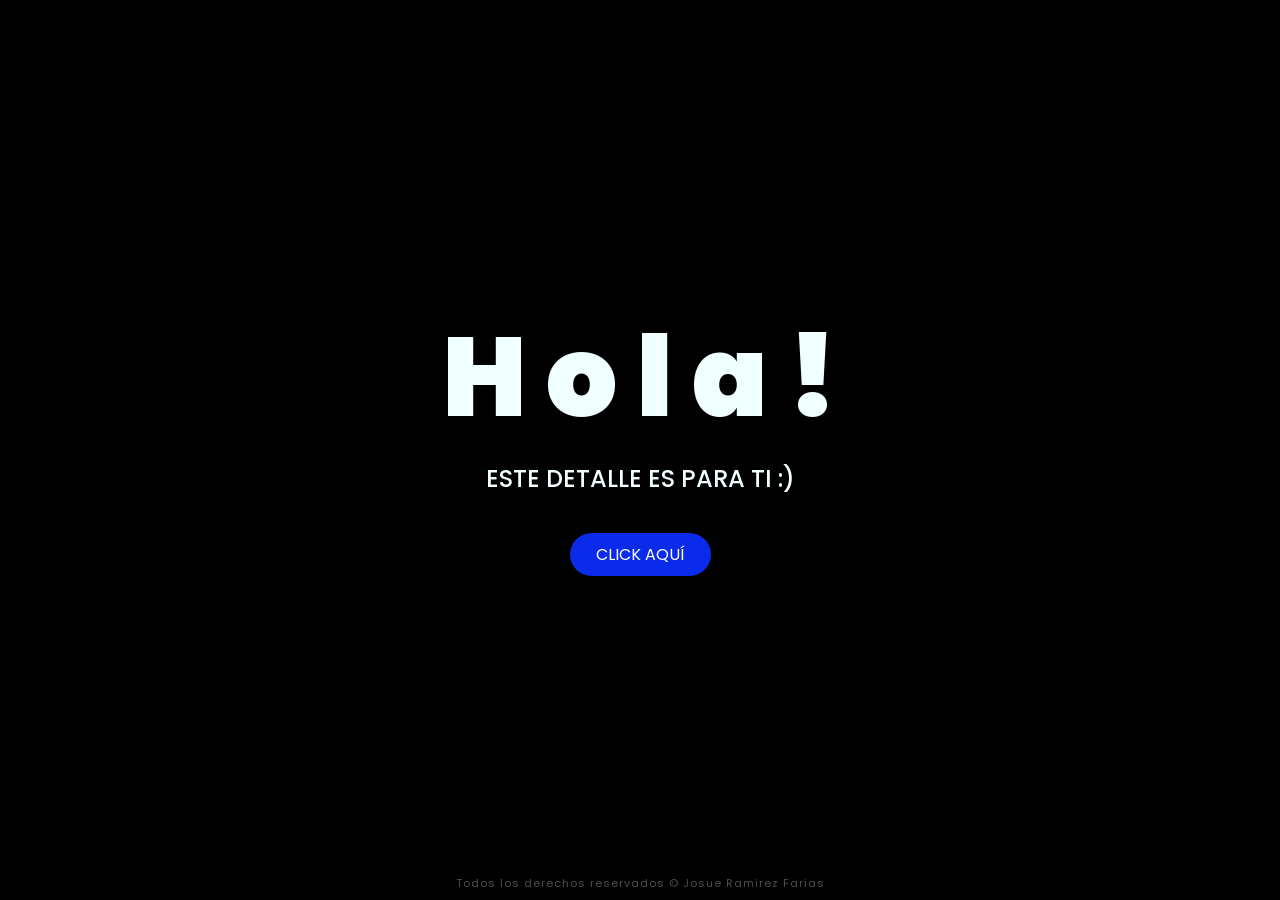
<file: index.html>
<!DOCTYPE html>
<html lang="es">

<head>
    <meta charset="UTF-8">
    <meta http-equiv="X-UA-Compatible" content="IE=edge">
    <meta name="viewport" content="width=device-width, initial-scale=1.0">
    <link rel="stylesheet" href="css/style.css">
    <link rel="icon" href="img/flowers.png" type="image/x-icon">
    <title>Flowers</title>
</head>

<body>
    <div class="greetings">
        <span>H</span>
        <span>o</span>
        <span>l</span>
        <span>a</span>
        <span>!</span>
    </div>
    <div class="description">
        <span>ESTE DETALLE ES PARA TI :)</span>
    </div>
    <div class="button">
        <button class="botones">
            <a href="flower.html" style="color: #fff;">CLICK AQUÍ</a>
        </button>
    </div>

    <div class="footer">Todos los derechos reservados &copy; Josue Ramirez Farias</div>

</body>

</html>
</file>
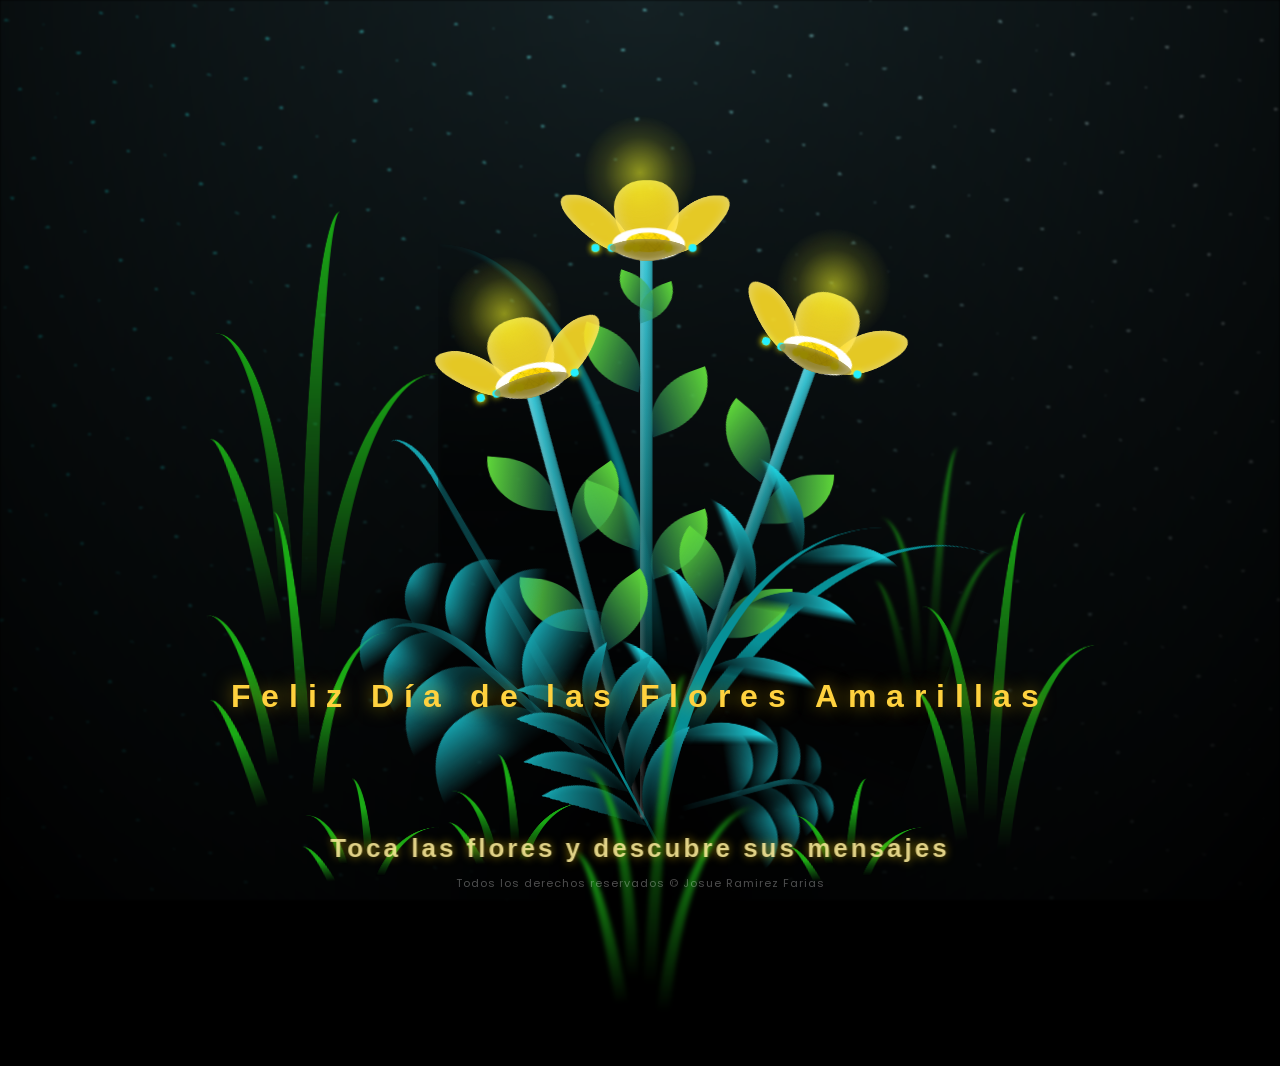
<file: flower.html>
<!DOCTYPE html>
<html lang="es">
  <head>
    <meta charset="UTF-8" />
    <meta http-equiv="X-UA-Compatible" content="IE=edge" />
    <meta name="viewport" content="width=device-width, initial-scale=1.0" />
    <link rel="stylesheet" href="css/main.css" />
    <link rel="icon" href="img/flowers.png" type="image/x-icon" />
    <title>Flower</title>
  </head>
  <body class="container">
    <audio src="sound/ChristianBasso&HaienQiu-Flowers.mp3" id="musica" autoplay preload="auto"></audio>
    <div id="lyrics">
     
    </div>
    <h1 class="titulo">Feliz Día de las Flores Amarillas</h1>
    <div class="pista-clic">Toca las flores y descubre sus mensajes</div>
    <div class="footer">Todos los derechos reservados &copy; Josue Ramirez Farias</div>
  
    <div class="night"></div>
    <canvas id="petalos"></canvas>
    <div class="flowers">
      <div class="flower flower--1">
        <div class="flower__leafs flower__leafs--1">
          <div class="flower__leaf flower__leaf--1"></div>
          <div class="flower__leaf flower__leaf--2"></div>
          <div class="flower__leaf flower__leaf--3"></div>
          <div class="flower__leaf flower__leaf--4"></div>
          <div class="flower__white-circle"></div>

          <div class="flower__light flower__light--1"></div>
          <div class="flower__light flower__light--2"></div>
          <div class="flower__light flower__light--3"></div>
          <div class="flower__light flower__light--4"></div>
          <div class="flower__light flower__light--5"></div>
          <div class="flower__light flower__light--6"></div>
          <div class="flower__light flower__light--7"></div>
          <div class="flower__light flower__light--8"></div>
        </div>
        <div class="flower__line">
          <div class="flower__line__leaf flower__line__leaf--1"></div>
          <div class="flower__line__leaf flower__line__leaf--2"></div>
          <div class="flower__line__leaf flower__line__leaf--3"></div>
          <div class="flower__line__leaf flower__line__leaf--4"></div>
          <div class="flower__line__leaf flower__line__leaf--5"></div>
          <div class="flower__line__leaf flower__line__leaf--6"></div>
        </div>
      </div>

      <div class="flower flower--2">
        <div class="flower__leafs flower__leafs--2">
          <div class="flower__leaf flower__leaf--1"></div>
          <div class="flower__leaf flower__leaf--2"></div>
          <div class="flower__leaf flower__leaf--3"></div>
          <div class="flower__leaf flower__leaf--4"></div>
          <div class="flower__white-circle"></div>

          <div class="flower__light flower__light--1"></div>
          <div class="flower__light flower__light--2"></div>
          <div class="flower__light flower__light--3"></div>
          <div class="flower__light flower__light--4"></div>
          <div class="flower__light flower__light--5"></div>
          <div class="flower__light flower__light--6"></div>
          <div class="flower__light flower__light--7"></div>
          <div class="flower__light flower__light--8"></div>
        </div>
        <div class="flower__line">
          <div class="flower__line__leaf flower__line__leaf--1"></div>
          <div class="flower__line__leaf flower__line__leaf--2"></div>
          <div class="flower__line__leaf flower__line__leaf--3"></div>
          <div class="flower__line__leaf flower__line__leaf--4"></div>
        </div>
      </div>

      <div class="flower flower--3">
        <div class="flower__leafs flower__leafs--3">
          <div class="flower__leaf flower__leaf--1"></div>
          <div class="flower__leaf flower__leaf--2"></div>
          <div class="flower__leaf flower__leaf--3"></div>
          <div class="flower__leaf flower__leaf--4"></div>
          <div class="flower__white-circle"></div>

          <div class="flower__light flower__light--1"></div>
          <div class="flower__light flower__light--2"></div>
          <div class="flower__light flower__light--3"></div>
          <div class="flower__light flower__light--4"></div>
          <div class="flower__light flower__light--5"></div>
          <div class="flower__light flower__light--6"></div>
          <div class="flower__light flower__light--7"></div>
          <div class="flower__light flower__light--8"></div>
        </div>
        <div class="flower__line">
          <div class="flower__line__leaf flower__line__leaf--1"></div>
          <div class="flower__line__leaf flower__line__leaf--2"></div>
          <div class="flower__line__leaf flower__line__leaf--3"></div>
          <div class="flower__line__leaf flower__line__leaf--4"></div>
        </div>
      </div>

      <div class="grow-ans" style="--d: 1.2s">
        <div class="flower__g-long">
          <div class="flower__g-long__top"></div>
          <div class="flower__g-long__bottom"></div>
        </div>
      </div>

      <div class="growing-grass">
        <div class="flower__grass flower__grass--1">
          <div class="flower__grass--top"></div>
          <div class="flower__grass--bottom"></div>
          <div class="flower__grass__leaf flower__grass__leaf--1"></div>
          <div class="flower__grass__leaf flower__grass__leaf--2"></div>
          <div class="flower__grass__leaf flower__grass__leaf--3"></div>
          <div class="flower__grass__leaf flower__grass__leaf--4"></div>
          <div class="flower__grass__leaf flower__grass__leaf--5"></div>
          <div class="flower__grass__leaf flower__grass__leaf--6"></div>
          <div class="flower__grass__leaf flower__grass__leaf--7"></div>
          <div class="flower__grass__leaf flower__grass__leaf--8"></div>
          <div class="flower__grass__overlay"></div>
        </div>
      </div>

      <div class="growing-grass">
        <div class="flower__grass flower__grass--2">
          <div class="flower__grass--top"></div>
          <div class="flower__grass--bottom"></div>
          <div class="flower__grass__leaf flower__grass__leaf--1"></div>
          <div class="flower__grass__leaf flower__grass__leaf--2"></div>
          <div class="flower__grass__leaf flower__grass__leaf--3"></div>
          <div class="flower__grass__leaf flower__grass__leaf--4"></div>
          <div class="flower__grass__leaf flower__grass__leaf--5"></div>
          <div class="flower__grass__leaf flower__grass__leaf--6"></div>
          <div class="flower__grass__leaf flower__grass__leaf--7"></div>
          <div class="flower__grass__leaf flower__grass__leaf--8"></div>
          <div class="flower__grass__overlay"></div>
        </div>
      </div>

      <div class="grow-ans" style="--d: 2.4s">
        <div class="flower__g-right flower__g-right--1">
          <div class="leaf"></div>
        </div>
      </div>

      <div class="grow-ans" style="--d: 2.8s">
        <div class="flower__g-right flower__g-right--2">
          <div class="leaf"></div>
        </div>
      </div>

      <div class="grow-ans" style="--d: 2.8s">
        <div class="flower__g-front">
          <div
            class="flower__g-front__leaf-wrapper flower__g-front__leaf-wrapper--1"
          >
            <div class="flower__g-front__leaf"></div>
          </div>
          <div
            class="flower__g-front__leaf-wrapper flower__g-front__leaf-wrapper--2"
          >
            <div class="flower__g-front__leaf"></div>
          </div>
          <div
            class="flower__g-front__leaf-wrapper flower__g-front__leaf-wrapper--3"
          >
            <div class="flower__g-front__leaf"></div>
          </div>
          <div
            class="flower__g-front__leaf-wrapper flower__g-front__leaf-wrapper--4"
          >
            <div class="flower__g-front__leaf"></div>
          </div>
          <div
            class="flower__g-front__leaf-wrapper flower__g-front__leaf-wrapper--5"
          >
            <div class="flower__g-front__leaf"></div>
          </div>
          <div
            class="flower__g-front__leaf-wrapper flower__g-front__leaf-wrapper--6"
          >
            <div class="flower__g-front__leaf"></div>
          </div>
          <div
            class="flower__g-front__leaf-wrapper flower__g-front__leaf-wrapper--7"
          >
            <div class="flower__g-front__leaf"></div>
          </div>
          <div
            class="flower__g-front__leaf-wrapper flower__g-front__leaf-wrapper--8"
          >
            <div class="flower__g-front__leaf"></div>
          </div>
          <div class="flower__g-front__line"></div>
        </div>
      </div>

      <div class="grow-ans" style="--d: 3.2s">
        <div class="flower__g-fr">
          <div class="leaf"></div>
          <div class="flower__g-fr__leaf flower__g-fr__leaf--1"></div>
          <div class="flower__g-fr__leaf flower__g-fr__leaf--2"></div>
          <div class="flower__g-fr__leaf flower__g-fr__leaf--3"></div>
          <div class="flower__g-fr__leaf flower__g-fr__leaf--4"></div>
          <div class="flower__g-fr__leaf flower__g-fr__leaf--5"></div>
          <div class="flower__g-fr__leaf flower__g-fr__leaf--6"></div>
          <div class="flower__g-fr__leaf flower__g-fr__leaf--7"></div>
          <div class="flower__g-fr__leaf flower__g-fr__leaf--8"></div>
        </div>
      </div>

      <div class="long-g long-g--0">
        <div class="grow-ans" style="--d: 3s">
          <div class="leaf leaf--0"></div>
        </div>
        <div class="grow-ans" style="--d: 2.2s">
          <div class="leaf leaf--1"></div>
        </div>
        <div class="grow-ans" style="--d: 3.4s">
          <div class="leaf leaf--2"></div>
        </div>
        <div class="grow-ans" style="--d: 3.6s">
          <div class="leaf leaf--3"></div>
        </div>
      </div>

      <div class="long-g long-g--1">
        <div class="grow-ans" style="--d: 3.6s">
          <div class="leaf leaf--0"></div>
        </div>
        <div class="grow-ans" style="--d: 3.8s">
          <div class="leaf leaf--1"></div>
        </div>
        <div class="grow-ans" style="--d: 4s">
          <div class="leaf leaf--2"></div>
        </div>
        <div class="grow-ans" style="--d: 4.2s">
          <div class="leaf leaf--3"></div>
        </div>
      </div>

      <div class="long-g long-g--2">
        <div class="grow-ans" style="--d: 4s">
          <div class="leaf leaf--0"></div>
        </div>
        <div class="grow-ans" style="--d: 4.2s">
          <div class="leaf leaf--1"></div>
        </div>
        <div class="grow-ans" style="--d: 4.4s">
          <div class="leaf leaf--2"></div>
        </div>
        <div class="grow-ans" style="--d: 4.6s">
          <div class="leaf leaf--3"></div>
        </div>
      </div>

      <div class="long-g long-g--3">
        <div class="grow-ans" style="--d: 4s">
          <div class="leaf leaf--0"></div>
        </div>
        <div class="grow-ans" style="--d: 4.2s">
          <div class="leaf leaf--1"></div>
        </div>
        <div class="grow-ans" style="--d: 3s">
          <div class="leaf leaf--2"></div>
        </div>
        <div class="grow-ans" style="--d: 3.6s">
          <div class="leaf leaf--3"></div>
        </div>
      </div>

      <div class="long-g long-g--4">
        <div class="grow-ans" style="--d: 4s">
          <div class="leaf leaf--0"></div>
        </div>
        <div class="grow-ans" style="--d: 4.2s">
          <div class="leaf leaf--1"></div>
        </div>
        <div class="grow-ans" style="--d: 3s">
          <div class="leaf leaf--2"></div>
        </div>
        <div class="grow-ans" style="--d: 3.6s">
          <div class="leaf leaf--3"></div>
        </div>
      </div>

      <div class="long-g long-g--5">
        <div class="grow-ans" style="--d: 4s">
          <div class="leaf leaf--0"></div>
        </div>
        <div class="grow-ans" style="--d: 4.2s">
          <div class="leaf leaf--1"></div>
        </div>
        <div class="grow-ans" style="--d: 3s">
          <div class="leaf leaf--2"></div>
        </div>
        <div class="grow-ans" style="--d: 3.6s">
          <div class="leaf leaf--3"></div>
        </div>
      </div>

      <div class="long-g long-g--6">
        <div class="grow-ans" style="--d: 4.2s">
          <div class="leaf leaf--0"></div>
        </div>
        <div class="grow-ans" style="--d: 4.4s">
          <div class="leaf leaf--1"></div>
        </div>
        <div class="grow-ans" style="--d: 4.6s">
          <div class="leaf leaf--2"></div>
        </div>
        <div class="grow-ans" style="--d: 4.8s">
          <div class="leaf leaf--3"></div>
        </div>
      </div>

      <div class="long-g long-g--7">
        <div class="grow-ans" style="--d: 3s">
          <div class="leaf leaf--0"></div>
        </div>
        <div class="grow-ans" style="--d: 3.2s">
          <div class="leaf leaf--1"></div>
        </div>
        <div class="grow-ans" style="--d: 3.5s">
          <div class="leaf leaf--2"></div>
        </div>
        <div class="grow-ans" style="--d: 3.6s">
          <div class="leaf leaf--3"></div>
        </div>
      </div>
    </div>
    <script src="anim.js"></script>
    <script src="petalos.js"></script>
    <script src="main.js"></script>
  </body>
</html>
</file>
<file: css/style.css>
@import url('https://fonts.googleapis.com/css2?family=Poppins:ital,wght@0,500;1,900&display=swap');
* {
    font-family: 'Poppins', cursive;
    box-sizing: border-box;
    margin: 0;
    padding: 0;
}
html, body {
    width: 100%;
    height: 100%;
}
body {
    color: azure;
    min-height: 100dvh;
    min-height: 100vh;
    display: flex;
    flex-direction: column;
    align-items: center;
    justify-content: center;
    background-color: black;
    padding: 20px;
    text-align: center;
    overflow: hidden;
}

.botones {
    padding: 9px;
    border-radius: 80px;
    background-color: transparent;
    border: none;
}

.botones a {
    background-color: #0a2be9;
    padding: 9px 26px;
    border-radius: 80px;
    display: inline-block;
}

.botones a:hover,
.botones a:focus {
    background-color: rgb(50, 194, 194);
}

.greetings {
    font-size: clamp(3rem, 14vw, 7rem);
    font-weight: 900;
    line-height: 1.1;
}
.greetings > span {
    animation: glow 2.5s ease-in-out infinite;
}
@keyframes glow {
    0%, 100% {
        color: #fff;
        text-shadow: 0 0 12px #39c6d6, 0 0 50px #39c6d6, 0 0 100px #39c6d6;
    }
    10%, 90% {
        color: #111;
        text-shadow: none;
    }
}
.greetings > span:nth-child(2) { animation-delay: 0.2s; }
.greetings > span:nth-child(3) { animation-delay: 0.4s; }
.greetings > span:nth-child(4) { animation-delay: 0.6s; }
.greetings > span:nth-child(5) { animation-delay: 0.8s; }
.greetings > span:nth-child(6) { animation-delay: 1s; }

.description {
    font-size: clamp(1rem, 4.5vw, 1.5rem);
    font-weight: 500;
    line-height: 1.6;
    max-width: min(90%, 560px);
    margin: 22px 0 26px;
    overflow-wrap: break-word;
}

.button a {
    text-decoration: none;
    font-size: clamp(0.95rem, 4vw, 1rem);
    color: #111;
}

.footer {
    position: fixed;
    bottom: 0;
    left: 0;
    right: 0;
    text-align: center;
    font-size: 11px;
    letter-spacing: 1px;
    color: rgba(255, 255, 255, 0.3);
    padding: 6px 10px 8px;
    pointer-events: none;
}

@media screen and (max-width: 574px) {
    .greetings {
        display: block;
        font-weight: 800;
        text-align: center;
        line-height: 1.08;
    }
    .description {
        font-size: clamp(0.95rem, 5vw, 1.1rem);
    }
    .button a {
        padding: 10px 24px;
    }
}
</file>
<file: css/main.css>
@import url('https://fonts.googleapis.com/css2?family=Poppins:ital,wght@0,500;1,900&display=swap');
*,
*::after,
*::before {
  padding: 0;
  margin: 0;
  box-sizing: border-box;
}

:root {
  --dark-color: #000;
}

body {
  display: flex;
  align-items: flex-end;
  justify-content: center;
  min-height: 100vh;
  background-color: var(--dark-color);
  overflow: hidden;
  perspective: 1000px;
}

#lyrics {
  font-size: 28px;
  font-family: "Franklin Gothic Medium", "Arial Narrow", Arial, sans-serif;
  color: white;
  position: absolute;
  margin-bottom: 20%;
  z-index: 1;
  font-weight: bold;
  letter-spacing: 4px;
}
@media only screen and (max-width: 600px) {
  /* Estilos específicos para dispositivos con un ancho máximo de 600px */
  #lyrics {
      font-size: 14px; /* Reduce el tamaño del texto para dispositivos más pequeños */
      margin-bottom: 530px;
      letter-spacing: 3px;
  }

  .titulo {
      font-size: 1.15rem;
      letter-spacing: 2px;
      margin-bottom: 30vh;
      line-height: 1.5;
      white-space: normal;
  }

}
.titulo {
  margin-bottom: 180px;
  font-family: "Arial Narrow", Arial, sans-serif;
  color: #ffd23f;
  position: absolute;
  font-weight: bold;
  letter-spacing: 10px;
  opacity: 0;
  text-align: center;
  z-index: 200;
  text-shadow: 0 0 18px rgba(255, 215, 0, 0.5);
}
.titulo .palabra {
  display: inline-block;
  white-space: nowrap;
  vertical-align: baseline;
}
.titulo .letra {
  display: inline-block;
  opacity: 0;
  animation: letra-in 0.7s ease both;
  animation-delay: var(--d, 0s);
  will-change: transform, opacity;
}
@keyframes letra-in {
  0% {
    opacity: 0;
    transform: translateY(18px) scale(0.3);
  }
  60% {
    opacity: 1;
    transform: translateY(-4px) scale(1.08);
  }
  100% {
    opacity: 1;
    transform: translateY(0) scale(1);
  }
}
@keyframes fadeIn {
  from {
    opacity: 0;
  }
  to {
    opacity: 1;
  }
}

.night {
  z-index: -1;
  position: absolute;
  left: 50%;
  top: 0;
  transform: translateX(-50%);
  width: 100%;
  height: 100%;
  filter: blur(0.1vmin);
  background-image: radial-gradient(
      ellipse at top,
      transparent 0%,
      var(--dark-color)
    ),
    radial-gradient(
      ellipse at bottom,
      var(--dark-color),
      rgba(145, 233, 255, 0.2)
    ),
    repeating-linear-gradient(
      220deg,
      rgb(0, 0, 0) 0px,
      rgb(0, 0, 0) 19px,
      transparent 19px,
      transparent 22px
    ),
    repeating-linear-gradient(
      189deg,
      rgb(0, 0, 0) 0px,
      rgb(0, 0, 0) 19px,
      transparent 19px,
      transparent 22px
    ),
    repeating-linear-gradient(
      148deg,
      rgb(0, 0, 0) 0px,
      rgb(0, 0, 0) 19px,
      transparent 19px,
      transparent 22px
    ),
    linear-gradient(90deg, rgb(0, 255, 250), rgb(240, 240, 240));
}

.footer {
  position: fixed;
  bottom: 0;
  left: 0;
  right: 0;
  z-index: 30;
  text-align: center;
  font-family: "Poppins", "Arial Narrow", Arial, sans-serif;
  font-size: 11px;
  letter-spacing: 1px;
  color: rgba(255, 255, 255, 0.3);
  padding: 6px 10px 8px;
  pointer-events: none;
}

#petalos {
  position: fixed;
  inset: 0;
  width: 100%;
  height: 100%;
  z-index: 150;
  pointer-events: none;
}

.flowers {
  position: relative;
  transform: scale(0.9);
  /*margin-bottom: 100px;
  */
}

@media only screen and (max-width: 600px) {
  /* Estilos específicos para dispositivos con un ancho máximo de 600px */
.flowers {
      font-size: 14px;
      margin-bottom: 35%;
      letter-spacing: 3px;
      transform: scale(1.0);
}

}

.flower {
  position: absolute;
  bottom: 10vmin;
  transform-origin: bottom center;
  z-index: 10;
  --fl-speed: 1s;
}
.flower--1 {
  -webkit-animation: moving-flower-1 4s linear infinite;
  animation: moving-flower-1 4s linear infinite;
}
.flower--1 .flower__line {
  height: 70vmin;
  -webkit-animation-delay: 0.3s;
  animation-delay: 0.3s;
}
.flower--1 .flower__line__leaf--1 {
  -webkit-animation: blooming-leaf-right var(--fl-speed) 1.6s backwards;
  animation: blooming-leaf-right var(--fl-speed) 1.6s backwards;
}
.flower--1 .flower__line__leaf--2 {
  -webkit-animation: blooming-leaf-right var(--fl-speed) 1.4s backwards;
  animation: blooming-leaf-right var(--fl-speed) 1.4s backwards;
}
.flower--1 .flower__line__leaf--3 {
  -webkit-animation: blooming-leaf-left var(--fl-speed) 1.2s backwards;
  animation: blooming-leaf-left var(--fl-speed) 1.2s backwards;
}
.flower--1 .flower__line__leaf--4 {
  -webkit-animation: blooming-leaf-left var(--fl-speed) 1s backwards;
  animation: blooming-leaf-left var(--fl-speed) 1s backwards;
}
.flower--1 .flower__line__leaf--5 {
  -webkit-animation: blooming-leaf-right var(--fl-speed) 1.8s backwards;
  animation: blooming-leaf-right var(--fl-speed) 1.8s backwards;
}
.flower--1 .flower__line__leaf--6 {
  -webkit-animation: blooming-leaf-left var(--fl-speed) 2s backwards;
  animation: blooming-leaf-left var(--fl-speed) 2s backwards;
}
.flower--2 {
  left: 50%;
  transform: rotate(20deg);
  -webkit-animation: moving-flower-2 4s linear infinite;
  animation: moving-flower-2 4s linear infinite;
}
.flower--2 .flower__line {
  height: 60vmin;
  -webkit-animation-delay: 0.6s;
  animation-delay: 0.6s;
}
.flower--2 .flower__line__leaf--1 {
  -webkit-animation: blooming-leaf-right var(--fl-speed) 1.9s backwards;
  animation: blooming-leaf-right var(--fl-speed) 1.9s backwards;
}
.flower--2 .flower__line__leaf--2 {
  -webkit-animation: blooming-leaf-right var(--fl-speed) 1.7s backwards;
  animation: blooming-leaf-right var(--fl-speed) 1.7s backwards;
}
.flower--2 .flower__line__leaf--3 {
  -webkit-animation: blooming-leaf-left var(--fl-speed) 1.5s backwards;
  animation: blooming-leaf-left var(--fl-speed) 1.5s backwards;
}
.flower--2 .flower__line__leaf--4 {
  -webkit-animation: blooming-leaf-left var(--fl-speed) 1.3s backwards;
  animation: blooming-leaf-left var(--fl-speed) 1.3s backwards;
}
.flower--3 {
  left: 50%;
  transform: rotate(-15deg);
  -webkit-animation: moving-flower-3 4s linear infinite;
  animation: moving-flower-3 4s linear infinite;
}
.flower--3 .flower__line {
  -webkit-animation-delay: 0.9s;
  animation-delay: 0.9s;
}
.flower--3 .flower__line__leaf--1 {
  -webkit-animation: blooming-leaf-right var(--fl-speed) 2.5s backwards;
  animation: blooming-leaf-right var(--fl-speed) 2.5s backwards;
}
.flower--3 .flower__line__leaf--2 {
  -webkit-animation: blooming-leaf-right var(--fl-speed) 2.3s backwards;
  animation: blooming-leaf-right var(--fl-speed) 2.3s backwards;
}
.flower--3 .flower__line__leaf--3 {
  -webkit-animation: blooming-leaf-left var(--fl-speed) 2.1s backwards;
  animation: blooming-leaf-left var(--fl-speed) 2.1s backwards;
}
.flower--3 .flower__line__leaf--4 {
  -webkit-animation: blooming-leaf-left var(--fl-speed) 1.9s backwards;
  animation: blooming-leaf-left var(--fl-speed) 1.9s backwards;
}
.flower__leafs {
  position: relative;
  -webkit-animation: blooming-flower 2s backwards;
  animation: blooming-flower 2s backwards;
}
.flower__leafs--1 {
  -webkit-animation-delay: 1.1s;
  animation-delay: 1.1s;
}
.flower__leafs--2 {
  -webkit-animation-delay: 1.4s;
  animation-delay: 1.4s;
}
.flower__leafs--3 {
  -webkit-animation-delay: 1.7s;
  animation-delay: 1.7s;
}
.flower__leafs::after {
  content: "";
  position: absolute;
  left: 0;
  top: 0;
  transform: translate(-50%, -120%);
  width: 14vmin;
  height: 14vmin;
  border-radius: 50%;
  background: radial-gradient(
    circle,
    rgba(249, 253, 37, 0.55),
    rgba(249, 253, 37, 0.12) 45%,
    transparent 72%
  );
}
.flower__leaf {
  position: absolute;
  bottom: 0;
  left: 50%;
  width: 8vmin;
  height: 11vmin;
  border-radius: 51% 49% 47% 53%/44% 45% 55% 69%;
  background-color: #253bfd;
  background-color: #fddd25;
  transform-origin: bottom center;
  opacity: 0.9;
  box-shadow: inset 0 0 2vmin rgba(255, 255, 255, 0.5);
}
.flower__leaf--1 {
  transform: translate(-10%, 1%) rotateY(40deg) rotateX(-50deg);
}
.flower__leaf--2 {
  transform: translate(-50%, -4%) rotateX(40deg);
}
.flower__leaf--3 {
  transform: translate(-90%, 0%) rotateY(45deg) rotateX(50deg);
}
.flower__leaf--4 {
  width: 8vmin;
  height: 8vmin;
  transform-origin: bottom left;
  border-radius: 4vmin 10vmin 4vmin 4vmin;
  transform: translate(0%, 18%) rotateX(70deg) rotate(-43deg);
  background-color: #7c6901;
  z-index: 1;
  opacity: 0.8;
}
.flower__white-circle {
  position: absolute;
  left: -3.5vmin;
  top: -3vmin;
  width: 9vmin;
  height: 4vmin;
  border-radius: 50%;
  background-color: #fff;
}
.flower__white-circle::after {
  content: "";
  position: absolute;
  left: 50%;
  top: 45%;
  transform: translate(-50%, -50%);
  width: 60%;
  height: 60%;
  border-radius: inherit;
  background-image: repeating-linear-gradient(
      135deg,
      rgba(0, 0, 0, 0.03) 0px,
      rgba(0, 0, 0, 0.03) 1px,
      transparent 1px,
      transparent 12px
    ),
    repeating-linear-gradient(
      45deg,
      rgba(0, 0, 0, 0.03) 0px,
      rgba(0, 0, 0, 0.03) 1px,
      transparent 1px,
      transparent 12px
    ),
    repeating-linear-gradient(
      67.5deg,
      rgba(0, 0, 0, 0.03) 0px,
      rgba(0, 0, 0, 0.03) 1px,
      transparent 1px,
      transparent 12px
    ),
    repeating-linear-gradient(
      135deg,
      rgba(0, 0, 0, 0.03) 0px,
      rgba(0, 0, 0, 0.03) 1px,
      transparent 1px,
      transparent 12px
    ),
    repeating-linear-gradient(
      45deg,
      rgba(0, 0, 0, 0.03) 0px,
      rgba(0, 0, 0, 0.03) 1px,
      transparent 1px,
      transparent 12px
    ),
    repeating-linear-gradient(
      112.5deg,
      rgba(0, 0, 0, 0.03) 0px,
      rgba(0, 0, 0, 0.03) 1px,
      transparent 1px,
      transparent 12px
    ),
    repeating-linear-gradient(
      112.5deg,
      rgba(0, 0, 0, 0.03) 0px,
      rgba(0, 0, 0, 0.03) 1px,
      transparent 1px,
      transparent 12px
    ),
    repeating-linear-gradient(
      45deg,
      rgba(0, 0, 0, 0.03) 0px,
      rgba(0, 0, 0, 0.03) 1px,
      transparent 1px,
      transparent 12px
    ),
    repeating-linear-gradient(
      22.5deg,
      rgba(0, 0, 0, 0.03) 0px,
      rgba(0, 0, 0, 0.03) 1px,
      transparent 1px,
      transparent 12px
    ),
    repeating-linear-gradient(
      45deg,
      rgba(0, 0, 0, 0.03) 0px,
      rgba(0, 0, 0, 0.03) 1px,
      transparent 1px,
      transparent 12px
    ),
    repeating-linear-gradient(
      22.5deg,
      rgba(0, 0, 0, 0.03) 0px,
      rgba(0, 0, 0, 0.03) 1px,
      transparent 1px,
      transparent 12px
    ),
    repeating-linear-gradient(
      135deg,
      rgba(0, 0, 0, 0.03) 0px,
      rgba(0, 0, 0, 0.03) 1px,
      transparent 1px,
      transparent 12px
    ),
    repeating-linear-gradient(
      157.5deg,
      rgba(0, 0, 0, 0.03) 0px,
      rgba(0, 0, 0, 0.03) 1px,
      transparent 1px,
      transparent 12px
    ),
    repeating-linear-gradient(
      67.5deg,
      rgba(0, 0, 0, 0.03) 0px,
      rgba(0, 0, 0, 0.03) 1px,
      transparent 1px,
      transparent 12px
    ),
    repeating-linear-gradient(
      67.5deg,
      rgba(0, 0, 0, 0.03) 0px,
      rgba(0, 0, 0, 0.03) 1px,
      transparent 1px,
      transparent 12px
    ),
    linear-gradient(90deg, rgb(255, 235, 18), rgb(255, 206, 0));
}
.flower__line {
  height: 55vmin;
  width: 1.5vmin;
  background-image: linear-gradient(
      to left,
      rgba(0, 0, 0, 0.2),
      transparent,
      rgba(255, 255, 255, 0.2)
    ),
    linear-gradient(to top, transparent 10%, #14757a, #39c6d6);
  box-shadow: inset 0 0 2px rgba(0, 0, 0, 0.5);
  -webkit-animation: grow-flower-tree 4s backwards;
  animation: grow-flower-tree 4s backwards;
}
.flower__line__leaf {
  --w: 7vmin;
  --h: calc(var(--w) + 2vmin);
  position: absolute;
  top: 20%;
  left: 90%;
  width: var(--w);
  height: var(--h);
  border-top-right-radius: var(--h);
  border-bottom-left-radius: var(--h);
  background-image: linear-gradient(to top, rgba(20, 117, 122, 0.4), #5ed639);
}
.flower__line__leaf--1 {
  transform: rotate(70deg) rotateY(30deg);
}
.flower__line__leaf--2 {
  top: 45%;
  transform: rotate(70deg) rotateY(30deg);
}
.flower__line__leaf--3,
.flower__line__leaf--4,
.flower__line__leaf--6 {
  border-top-right-radius: 0;
  border-bottom-left-radius: 0;
  border-top-left-radius: var(--h);
  border-bottom-right-radius: var(--h);
  left: -460%;
  top: 12%;
  transform: rotate(-70deg) rotateY(30deg);
}
.flower__line__leaf--4 {
  top: 40%;
}
.flower__line__leaf--5 {
  top: 0;
  transform-origin: left;
  transform: rotate(70deg) rotateY(30deg) scale(0.6);
}
.flower__line__leaf--6 {
  top: -2%;
  left: -450%;
  transform-origin: right;
  transform: rotate(-70deg) rotateY(30deg) scale(0.6);
}
.flower__light {
  position: absolute;
  bottom: 0vmin;
  width: 1vmin;
  height: 1vmin;
  background-color: rgb(255, 251, 0);
  border-radius: 50%;
  box-shadow: 0 0 0.8vmin rgba(255, 251, 0, 0.8);
  -webkit-animation: light-ans 4s linear infinite backwards;
  animation: light-ans 4s linear infinite backwards;
}
.flower__light:nth-child(odd) {
  background-color: #23f0ff;
}
.flower__light--1 {
  left: -2vmin;
  -webkit-animation-delay: 1s;
  animation-delay: 1s;
}
.flower__light--2 {
  left: 3vmin;
  -webkit-animation-delay: 0.5s;
  animation-delay: 0.5s;
}
.flower__light--3 {
  left: -6vmin;
  -webkit-animation-delay: 0.3s;
  animation-delay: 0.3s;
}
.flower__light--4 {
  left: 6vmin;
  -webkit-animation-delay: 0.9s;
  animation-delay: 0.9s;
}
.flower__light--5 {
  left: -1vmin;
  -webkit-animation-delay: 1.5s;
  animation-delay: 1.5s;
}
.flower__light--6 {
  left: -4vmin;
  -webkit-animation-delay: 3s;
  animation-delay: 3s;
}
.flower__light--7 {
  left: 3vmin;
  -webkit-animation-delay: 2s;
  animation-delay: 2s;
}
.flower__light--8 {
  left: -6vmin;
  -webkit-animation-delay: 3.5s;
  animation-delay: 3.5s;
}
.flower__grass {
  --c: #159faa;
  --line-w: 1.5vmin;
  position: absolute;
  bottom: 12vmin;
  left: -7vmin;
  display: flex;
  flex-direction: column;
  align-items: flex-end;
  z-index: 20;
  transform-origin: bottom center;
  transform: rotate(-48deg) rotateY(40deg);
}
.flower__grass--1 {
  -webkit-animation: moving-grass 2s linear infinite;
  animation: moving-grass 2s linear infinite;
}
.flower__grass--2 {
  left: 2vmin;
  bottom: 10vmin;
  transform: scale(0.5) rotate(75deg) rotateX(10deg) rotateY(-200deg);
  opacity: 0.8;
  z-index: 0;
  -webkit-animation: moving-grass--2 1.5s linear infinite;
  animation: moving-grass--2 1.5s linear infinite;
}
.flower__grass--top {
  width: 7vmin;
  height: 10vmin;
  border-top-right-radius: 100%;
  border-right: var(--line-w) solid var(--c);
  transform-origin: bottom center;
  transform: rotate(-2deg);
}
.flower__grass--bottom {
  margin-top: -2px;
  width: var(--line-w);
  height: 25vmin;
  background-image: linear-gradient(to top, transparent, var(--c));
}
.flower__grass__leaf {
  --size: 10vmin;
  position: absolute;
  width: calc(var(--size) * 2.1);
  height: var(--size);
  border-top-left-radius: var(--size);
  border-top-right-radius: var(--size);
  background-image: linear-gradient(
    to top,
    transparent,
    transparent 30%,
    var(--c)
  );
  z-index: 100;
}
.flower__grass__leaf--1 {
  top: -6%;
  left: 30%;
  --size: 6vmin;
  transform: rotate(-20deg);
  -webkit-animation: growing-grass-ans--1 2s 2.6s backwards;
  animation: growing-grass-ans--1 2s 2.6s backwards;
}
@-webkit-keyframes growing-grass-ans--1 {
  0% {
    transform-origin: bottom left;
    transform: rotate(-20deg) scale(0);
  }
}
@keyframes growing-grass-ans--1 {
  0% {
    transform-origin: bottom left;
    transform: rotate(-20deg) scale(0);
  }
}
.flower__grass__leaf--2 {
  top: -5%;
  left: -110%;
  --size: 6vmin;
  transform: rotate(10deg);
  -webkit-animation: growing-grass-ans--2 2s 2.4s linear backwards;
  animation: growing-grass-ans--2 2s 2.4s linear backwards;
}
@-webkit-keyframes growing-grass-ans--2 {
  0% {
    transform-origin: bottom right;
    transform: rotate(10deg) scale(0);
  }
}
@keyframes growing-grass-ans--2 {
  0% {
    transform-origin: bottom right;
    transform: rotate(10deg) scale(0);
  }
}
.flower__grass__leaf--3 {
  top: 5%;
  left: 60%;
  --size: 8vmin;
  transform: rotate(-18deg) rotateX(-20deg);
  -webkit-animation: growing-grass-ans--3 2s 2.2s linear backwards;
  animation: growing-grass-ans--3 2s 2.2s linear backwards;
}
@-webkit-keyframes growing-grass-ans--3 {
  0% {
    transform-origin: bottom left;
    transform: rotate(-18deg) rotateX(-20deg) scale(0);
  }
}
@keyframes growing-grass-ans--3 {
  0% {
    transform-origin: bottom left;
    transform: rotate(-18deg) rotateX(-20deg) scale(0);
  }
}
.flower__grass__leaf--4 {
  top: 6%;
  left: -135%;
  --size: 8vmin;
  transform: rotate(2deg);
  -webkit-animation: growing-grass-ans--4 2s 2s linear backwards;
  animation: growing-grass-ans--4 2s 2s linear backwards;
}
@-webkit-keyframes growing-grass-ans--4 {
  0% {
    transform-origin: bottom right;
    transform: rotate(2deg) scale(0);
  }
}
@keyframes growing-grass-ans--4 {
  0% {
    transform-origin: bottom right;
    transform: rotate(2deg) scale(0);
  }
}
.flower__grass__leaf--5 {
  top: 20%;
  left: 60%;
  --size: 10vmin;
  transform: rotate(-24deg) rotateX(-20deg);
  -webkit-animation: growing-grass-ans--5 2s 1.8s linear backwards;
  animation: growing-grass-ans--5 2s 1.8s linear backwards;
}
@-webkit-keyframes growing-grass-ans--5 {
  0% {
    transform-origin: bottom left;
    transform: rotate(-24deg) rotateX(-20deg) scale(0);
  }
}
@keyframes growing-grass-ans--5 {
  0% {
    transform-origin: bottom left;
    transform: rotate(-24deg) rotateX(-20deg) scale(0);
  }
}
.flower__grass__leaf--6 {
  top: 22%;
  left: -180%;
  --size: 10vmin;
  transform: rotate(10deg);
  -webkit-animation: growing-grass-ans--6 2s 1.6s linear backwards;
  animation: growing-grass-ans--6 2s 1.6s linear backwards;
}
@-webkit-keyframes growing-grass-ans--6 {
  0% {
    transform-origin: bottom right;
    transform: rotate(10deg) scale(0);
  }
}
@keyframes growing-grass-ans--6 {
  0% {
    transform-origin: bottom right;
    transform: rotate(10deg) scale(0);
  }
}
.flower__grass__leaf--7 {
  top: 39%;
  left: 70%;
  --size: 10vmin;
  transform: rotate(-10deg);
  -webkit-animation: growing-grass-ans--7 2s 1.4s linear backwards;
  animation: growing-grass-ans--7 2s 1.4s linear backwards;
}
@-webkit-keyframes growing-grass-ans--7 {
  0% {
    transform-origin: bottom left;
    transform: rotate(-10deg) scale(0);
  }
}
@keyframes growing-grass-ans--7 {
  0% {
    transform-origin: bottom left;
    transform: rotate(-10deg) scale(0);
  }
}
.flower__grass__leaf--8 {
  top: 40%;
  left: -215%;
  --size: 11vmin;
  transform: rotate(10deg);
  -webkit-animation: growing-grass-ans--8 2s 1.2s linear backwards;
  animation: growing-grass-ans--8 2s 1.2s linear backwards;
}
@-webkit-keyframes growing-grass-ans--8 {
  0% {
    transform-origin: bottom right;
    transform: rotate(10deg) scale(0);
  }
}
@keyframes growing-grass-ans--8 {
  0% {
    transform-origin: bottom right;
    transform: rotate(10deg) scale(0);
  }
}
.flower__grass__overlay {
  position: absolute;
  top: -10%;
  right: 0%;
  width: 100%;
  height: 100%;
  background-color: rgba(0, 0, 0, 0.6);
  filter: blur(1.5vmin);
  z-index: 100;
}
.flower__g-long {
  --w: 2vmin;
  --h: 6vmin;
  --c: #159faa;
  position: absolute;
  bottom: 10vmin;
  left: -3vmin;
  transform-origin: bottom center;
  transform: rotate(-30deg) rotateY(-20deg);
  display: flex;
  flex-direction: column;
  align-items: flex-end;
  -webkit-animation: flower-g-long-ans 3s linear infinite;
  animation: flower-g-long-ans 3s linear infinite;
}
@-webkit-keyframes flower-g-long-ans {
  0%,
  100% {
    transform: rotate(-30deg) rotateY(-20deg);
  }
  50% {
    transform: rotate(-32deg) rotateY(-20deg);
  }
}
@keyframes flower-g-long-ans {
  0%,
  100% {
    transform: rotate(-30deg) rotateY(-20deg);
  }
  50% {
    transform: rotate(-32deg) rotateY(-20deg);
  }
}
.flower__g-long__top {
  top: calc(var(--h) * -1);
  width: calc(var(--w) + 1vmin);
  height: var(--h);
  border-top-right-radius: 100%;
  border-right: 0.7vmin solid var(--c);
  transform: translate(-0.7vmin, 1vmin);
}
.flower__g-long__bottom {
  width: var(--w);
  height: 50vmin;
  transform-origin: bottom center;
  background-image: linear-gradient(to top, transparent 30%, var(--c));
  box-shadow: inset 0 0 2px rgba(0, 0, 0, 0.5);
  -webkit-clip-path: polygon(35% 0, 65% 1%, 100% 100%, 0% 100%);
  clip-path: polygon(35% 0, 65% 1%, 100% 100%, 0% 100%);
}
.flower__g-right {
  position: absolute;
  bottom: 6vmin;
  left: -2vmin;
  transform-origin: bottom left;
  transform: rotate(20deg);
}
.flower__g-right .leaf {
  width: 30vmin;
  height: 50vmin;
  border-top-left-radius: 100%;
  border-left: 2vmin solid #079097;
  background-image: linear-gradient(
    to bottom,
    transparent,
    var(--dark-color) 60%
  );
  -webkit-mask-image: linear-gradient(to top, transparent 30%, #079097 60%);
}
.flower__g-right--1 {
  -webkit-animation: flower-g-right-ans 2.5s linear infinite;
  animation: flower-g-right-ans 2.5s linear infinite;
}
.flower__g-right--2 {
  left: 5vmin;
  transform: rotateY(-180deg);
  -webkit-animation: flower-g-right-ans--2 3s linear infinite;
  animation: flower-g-right-ans--2 3s linear infinite;
}
.flower__g-right--2 .leaf {
  height: 75vmin;
  filter: blur(0.3vmin);
  opacity: 0.8;
}
@-webkit-keyframes flower-g-right-ans {
  0%,
  100% {
    transform: rotate(20deg);
  }
  50% {
    transform: rotate(24deg) rotateX(-20deg);
  }
}
@keyframes flower-g-right-ans {
  0%,
  100% {
    transform: rotate(20deg);
  }
  50% {
    transform: rotate(24deg) rotateX(-20deg);
  }
}
@-webkit-keyframes flower-g-right-ans--2 {
  0%,
  100% {
    transform: rotateY(-180deg) rotate(0deg) rotateX(-20deg);
  }
  50% {
    transform: rotateY(-180deg) rotate(6deg) rotateX(-20deg);
  }
}
@keyframes flower-g-right-ans--2 {
  0%,
  100% {
    transform: rotateY(-180deg) rotate(0deg) rotateX(-20deg);
  }
  50% {
    transform: rotateY(-180deg) rotate(6deg) rotateX(-20deg);
  }
}
.flower__g-front {
  position: absolute;
  bottom: 6vmin;
  left: 2.5vmin;
  z-index: 100;
  transform-origin: bottom center;
  transform: rotate(-28deg) rotateY(30deg) scale(1.04);
  -webkit-animation: flower__g-front-ans 2s linear infinite;
  animation: flower__g-front-ans 2s linear infinite;
}
@-webkit-keyframes flower__g-front-ans {
  0%,
  100% {
    transform: rotate(-28deg) rotateY(30deg) scale(1.04);
  }
  50% {
    transform: rotate(-35deg) rotateY(40deg) scale(1.04);
  }
}
@keyframes flower__g-front-ans {
  0%,
  100% {
    transform: rotate(-28deg) rotateY(30deg) scale(1.04);
  }
  50% {
    transform: rotate(-35deg) rotateY(40deg) scale(1.04);
  }
}
.flower__g-front__line {
  width: 0.3vmin;
  height: 20vmin;
  background-image: linear-gradient(
    to top,
    transparent,
    #079097,
    transparent 100%
  );
  position: relative;
}
.flower__g-front__leaf-wrapper {
  position: absolute;
  top: 0;
  left: 0;
  transform-origin: bottom left;
  transform: rotate(10deg);
}
.flower__g-front__leaf-wrapper:nth-child(even) {
  left: 0vmin;
  transform: rotateY(-180deg) rotate(5deg);
  -webkit-animation: flower__g-front__leaf-left-ans 1s ease-in backwards;
  animation: flower__g-front__leaf-left-ans 1s ease-in backwards;
}
.flower__g-front__leaf-wrapper:nth-child(odd) {
  -webkit-animation: flower__g-front__leaf-ans 1s ease-in backwards;
  animation: flower__g-front__leaf-ans 1s ease-in backwards;
}
.flower__g-front__leaf-wrapper--1 {
  top: -8vmin;
  transform: scale(0.7);
  -webkit-animation: flower__g-front__leaf-ans 1s 5.5s ease-in backwards !important;
  animation: flower__g-front__leaf-ans 1s 5.5s ease-in backwards !important;
}
.flower__g-front__leaf-wrapper--2 {
  top: -8vmin;
  transform: rotateY(-180deg) scale(0.7) !important;
  -webkit-animation: flower__g-front__leaf-left-ans-2 1s 4.6s ease-in backwards !important;
  animation: flower__g-front__leaf-left-ans-2 1s 4.6s ease-in backwards !important;
}
.flower__g-front__leaf-wrapper--3 {
  top: -3vmin;
  -webkit-animation: flower__g-front__leaf-ans 1s 4.6s ease-in backwards;
  animation: flower__g-front__leaf-ans 1s 4.6s ease-in backwards;
}
.flower__g-front__leaf-wrapper--4 {
  top: -3vmin;
  transform: rotateY(-180deg) scale(0.9) !important;
  -webkit-animation: flower__g-front__leaf-left-ans-2 1s 4.6s ease-in backwards !important;
  animation: flower__g-front__leaf-left-ans-2 1s 4.6s ease-in backwards !important;
}
@-webkit-keyframes flower__g-front__leaf-left-ans-2 {
  0% {
    transform: rotateY(-180deg) scale(0);
  }
}
@keyframes flower__g-front__leaf-left-ans-2 {
  0% {
    transform: rotateY(-180deg) scale(0);
  }
}
.flower__g-front__leaf-wrapper--5,
.flower__g-front__leaf-wrapper--6 {
  top: 2vmin;
}
.flower__g-front__leaf-wrapper--7,
.flower__g-front__leaf-wrapper--8 {
  top: 6.5vmin;
}
.flower__g-front__leaf-wrapper--2 {
  -webkit-animation-delay: 5.2s !important;
  animation-delay: 5.2s !important;
}
.flower__g-front__leaf-wrapper--3 {
  -webkit-animation-delay: 4.9s !important;
  animation-delay: 4.9s !important;
}
.flower__g-front__leaf-wrapper--5 {
  -webkit-animation-delay: 4.3s !important;
  animation-delay: 4.3s !important;
}
.flower__g-front__leaf-wrapper--6 {
  -webkit-animation-delay: 4.1s !important;
  animation-delay: 4.1s !important;
}
.flower__g-front__leaf-wrapper--7 {
  -webkit-animation-delay: 3.8s !important;
  animation-delay: 3.8s !important;
}
.flower__g-front__leaf-wrapper--8 {
  -webkit-animation-delay: 3.5s !important;
  animation-delay: 3.5s !important;
}
@-webkit-keyframes flower__g-front__leaf-ans {
  0% {
    transform: rotate(10deg) scale(0);
  }
}
@keyframes flower__g-front__leaf-ans {
  0% {
    transform: rotate(10deg) scale(0);
  }
}
@-webkit-keyframes flower__g-front__leaf-left-ans {
  0% {
    transform: rotateY(-180deg) rotate(5deg) scale(0);
  }
}
@keyframes flower__g-front__leaf-left-ans {
  0% {
    transform: rotateY(-180deg) rotate(5deg) scale(0);
  }
}
.flower__g-front__leaf {
  width: 10vmin;
  height: 10vmin;
  border-radius: 100% 0% 0% 100%/100% 100% 0% 0%;
  box-shadow: inset 0 2px 1vmin hsla(184deg, 97%, 58%, 0.2);
  background-image: linear-gradient(
      to bottom left,
      transparent,
      var(--dark-color)
    ),
    linear-gradient(to bottom right, #159faa 50%, transparent 50%, transparent);
  -webkit-mask-image: linear-gradient(
    to bottom right,
    #159faa 50%,
    transparent 50%,
    transparent
  );
  mask-image: linear-gradient(
    to bottom right,
    #159faa 50%,
    transparent 50%,
    transparent
  );
}
.flower__g-fr {
  position: absolute;
  bottom: -4vmin;
  left: vmin;
  transform-origin: bottom left;
  z-index: 10;
  -webkit-animation: flower__g-fr-ans 2s linear infinite;
  animation: flower__g-fr-ans 2s linear infinite;
}
@-webkit-keyframes flower__g-fr-ans {
  0%,
  100% {
    transform: rotate(2deg);
  }
  50% {
    transform: rotate(4deg);
  }
}
@keyframes flower__g-fr-ans {
  0%,
  100% {
    transform: rotate(2deg);
  }
  50% {
    transform: rotate(4deg);
  }
}
.flower__g-fr .leaf {
  width: 30vmin;
  height: 50vmin;
  border-top-left-radius: 100%;
  border-left: 2vmin solid #079097;
  -webkit-mask-image: linear-gradient(to top, transparent 25%, #079097 50%);
  position: relative;
  z-index: 1;
}
.flower__g-fr__leaf {
  position: absolute;
  top: 0;
  left: 0;
  width: 10vmin;
  height: 10vmin;
  border-radius: 100% 0% 0% 100%/100% 100% 0% 0%;
  box-shadow: inset 0 2px 1vmin hsla(184deg, 97%, 58%, 0.2);
  background-image: linear-gradient(
      to bottom left,
      transparent,
      var(--dark-color) 98%
    ),
    linear-gradient(to bottom right, #23f0ff 45%, transparent 50%, transparent);
  -webkit-mask-image: linear-gradient(
    135deg,
    #159faa 40%,
    transparent 50%,
    transparent
  );
}
.flower__g-fr__leaf--1 {
  left: 20vmin;
  transform: rotate(45deg);
  -webkit-animation: flower__g-fr-leaft-ans-1 0.5s 5.2s linear backwards;
  animation: flower__g-fr-leaft-ans-1 0.5s 5.2s linear backwards;
}
@-webkit-keyframes flower__g-fr-leaft-ans-1 {
  0% {
    transform-origin: left;
    transform: rotate(45deg) scale(0);
  }
}
@keyframes flower__g-fr-leaft-ans-1 {
  0% {
    transform-origin: left;
    transform: rotate(45deg) scale(0);
  }
}
.flower__g-fr__leaf--2 {
  left: 12vmin;
  top: -7vmin;
  transform: rotate(25deg) rotateY(-180deg);
  -webkit-animation: flower__g-fr-leaft-ans-6 0.5s 5s linear backwards;
  animation: flower__g-fr-leaft-ans-6 0.5s 5s linear backwards;
}
.flower__g-fr__leaf--3 {
  left: 15vmin;
  top: 6vmin;
  transform: rotate(55deg);
  -webkit-animation: flower__g-fr-leaft-ans-5 0.5s 4.8s linear backwards;
  animation: flower__g-fr-leaft-ans-5 0.5s 4.8s linear backwards;
}
.flower__g-fr__leaf--4 {
  left: 6vmin;
  top: -2vmin;
  transform: rotate(25deg) rotateY(-180deg);
  -webkit-animation: flower__g-fr-leaft-ans-6 0.5s 4.6s linear backwards;
  animation: flower__g-fr-leaft-ans-6 0.5s 4.6s linear backwards;
}
.flower__g-fr__leaf--5 {
  left: 10vmin;
  top: 14vmin;
  transform: rotate(55deg);
  -webkit-animation: flower__g-fr-leaft-ans-5 0.5s 4.4s linear backwards;
  animation: flower__g-fr-leaft-ans-5 0.5s 4.4s linear backwards;
}
@-webkit-keyframes flower__g-fr-leaft-ans-5 {
  0% {
    transform-origin: left;
    transform: rotate(55deg) scale(0);
  }
}
@keyframes flower__g-fr-leaft-ans-5 {
  0% {
    transform-origin: left;
    transform: rotate(55deg) scale(0);
  }
}
.flower__g-fr__leaf--6 {
  left: 0vmin;
  top: 6vmin;
  transform: rotate(25deg) rotateY(-180deg);
  -webkit-animation: flower__g-fr-leaft-ans-6 0.5s 4.2s linear backwards;
  animation: flower__g-fr-leaft-ans-6 0.5s 4.2s linear backwards;
}
@-webkit-keyframes flower__g-fr-leaft-ans-6 {
  0% {
    transform-origin: right;
    transform: rotate(25deg) rotateY(-180deg) scale(0);
  }
}
@keyframes flower__g-fr-leaft-ans-6 {
  0% {
    transform-origin: right;
    transform: rotate(25deg) rotateY(-180deg) scale(0);
  }
}
.flower__g-fr__leaf--7 {
  left: 5vmin;
  top: 22vmin;
  transform: rotate(45deg);
  -webkit-animation: flower__g-fr-leaft-ans-7 0.5s 4s linear backwards;
  animation: flower__g-fr-leaft-ans-7 0.5s 4s linear backwards;
}
@-webkit-keyframes flower__g-fr-leaft-ans-7 {
  0% {
    transform-origin: left;
    transform: rotate(45deg) scale(0);
  }
}
@keyframes flower__g-fr-leaft-ans-7 {
  0% {
    transform-origin: left;
    transform: rotate(45deg) scale(0);
  }
}
.flower__g-fr__leaf--8 {
  left: -4vmin;
  top: 15vmin;
  transform: rotate(15deg) rotateY(-180deg);
  -webkit-animation: flower__g-fr-leaft-ans-8 0.5s 3.8s linear backwards;
  animation: flower__g-fr-leaft-ans-8 0.5s 3.8s linear backwards;
}
@-webkit-keyframes flower__g-fr-leaft-ans-8 {
  0% {
    transform-origin: right;
    transform: rotate(15deg) rotateY(-180deg) scale(0);
  }
}
@keyframes flower__g-fr-leaft-ans-8 {
  0% {
    transform-origin: right;
    transform: rotate(15deg) rotateY(-180deg) scale(0);
  }
}

.long-g {
  position: absolute;
  bottom: 25vmin;
  left: -42vmin;
  transform-origin: bottom left;
}
.long-g--1 {
  bottom: 0vmin;
  transform: scale(0.8) rotate(-5deg);
}
.long-g--1 .leaf {
  -webkit-mask-image: linear-gradient(
    to top,
    transparent 40%,
    #079097 80%
  ) !important;
}
.long-g--1 .leaf--1 {
  --w: 5vmin;
  --h: 60vmin;
  left: -2vmin;
  transform: rotate(3deg) rotateY(-180deg);
}
.long-g--2,
.long-g--3 {
  bottom: -3vmin;
  left: -35vmin;
  transform-origin: center;
  transform: scale(0.6) rotateX(60deg);
}
.long-g--2 .leaf,
.long-g--3 .leaf {
  -webkit-mask-image: linear-gradient(
    to top,
    transparent 50%,
    #079097 80%
  ) !important;
}
.long-g--2 .leaf--1,
.long-g--3 .leaf--1 {
  left: -1vmin;
  transform: rotateY(-180deg);
}
.long-g--3 {
  left: -17vmin;
  bottom: 0vmin;
}
.long-g--3 .leaf {
  -webkit-mask-image: linear-gradient(
    to top,
    transparent 40%,
    #079097 80%
  ) !important;
}
.long-g--4 {
  left: 25vmin;
  bottom: -3vmin;
  transform-origin: center;
  transform: scale(0.6) rotateX(60deg);
}
.long-g--4 .leaf {
  -webkit-mask-image: linear-gradient(
    to top,
    transparent 50%,
    #079097 80%
  ) !important;
}
.long-g--5 {
  left: 42vmin;
  bottom: 0vmin;
  transform: scale(0.8) rotate(2deg);
}
.long-g--6 {
  left: 0vmin;
  bottom: -20vmin;
  z-index: 100;
  filter: blur(0.3vmin);
  transform: scale(0.8) rotate(2deg);
}
.long-g--7 {
  left: 35vmin;
  bottom: 20vmin;
  z-index: -1;
  filter: blur(0.3vmin);
  transform: scale(0.6) rotate(2deg);
  opacity: 0.7;
}
.long-g .leaf {
  --w: 15vmin;
  --h: 40vmin;
  --c: #1aaa15;
  position: absolute;
  bottom: 0;
  width: var(--w);
  height: var(--h);
  border-top-left-radius: 100%;
  border-left: 2vmin solid var(--c);
  -webkit-mask-image: linear-gradient(
    to top,
    transparent 20%,
    var(--dark-color)
  );
  transform-origin: bottom center;
}
.long-g .leaf--0 {
  left: 2vmin;
  -webkit-animation: leaf-ans-1 4s linear infinite;
  animation: leaf-ans-1 4s linear infinite;
}
.long-g .leaf--1 {
  --w: 5vmin;
  --h: 60vmin;
  -webkit-animation: leaf-ans-1 4s linear infinite;
  animation: leaf-ans-1 4s linear infinite;
}
.long-g .leaf--2 {
  --w: 10vmin;
  --h: 40vmin;
  left: -0.5vmin;
  bottom: 5vmin;
  transform-origin: bottom left;
  transform: rotateY(-180deg);
  -webkit-animation: leaf-ans-2 3s linear infinite;
  animation: leaf-ans-2 3s linear infinite;
}
.long-g .leaf--3 {
  --w: 5vmin;
  --h: 30vmin;
  left: -1vmin;
  bottom: 3.2vmin;
  transform-origin: bottom left;
  transform: rotate(-10deg) rotateY(-180deg);
  -webkit-animation: leaf-ans-3 3s linear infinite;
  animation: leaf-ans-3 3s linear infinite;
}

@-webkit-keyframes leaf-ans-1 {
  0%,
  100% {
    transform: rotate(-5deg) scale(1);
  }
  50% {
    transform: rotate(5deg) scale(1.1);
  }
}

@keyframes leaf-ans-1 {
  0%,
  100% {
    transform: rotate(-5deg) scale(1);
  }
  50% {
    transform: rotate(5deg) scale(1.1);
  }
}
@-webkit-keyframes leaf-ans-2 {
  0%,
  100% {
    transform: rotateY(-180deg) rotate(5deg);
  }
  50% {
    transform: rotateY(-180deg) rotate(0deg) scale(1.1);
  }
}
@keyframes leaf-ans-2 {
  0%,
  100% {
    transform: rotateY(-180deg) rotate(5deg);
  }
  50% {
    transform: rotateY(-180deg) rotate(0deg) scale(1.1);
  }
}
@-webkit-keyframes leaf-ans-3 {
  0%,
  100% {
    transform: rotate(-10deg) rotateY(-180deg);
  }
  50% {
    transform: rotate(-20deg) rotateY(-180deg);
  }
}
@keyframes leaf-ans-3 {
  0%,
  100% {
    transform: rotate(-10deg) rotateY(-180deg);
  }
  50% {
    transform: rotate(-20deg) rotateY(-180deg);
  }
}
.grow-ans {
-webkit-animation: grow-ans 2.2s var(--d) backwards;
animation: grow-ans 2.2s var(--d) backwards;
}

@-webkit-keyframes grow-ans {
  0% {
    transform: scale(0);
    opacity: 0;
  }
}

@keyframes grow-ans {
  0% {
    transform: scale(0);
    opacity: 0;
  }
}
@-webkit-keyframes light-ans {
  0% {
    opacity: 0;
    transform: translateY(0vmin);
  }
  25% {
    opacity: 1;
    transform: translateY(-5vmin) translateX(-2vmin);
  }
  50% {
    opacity: 1;
    transform: translateY(-15vmin) translateX(2vmin);
  }
  75% {
    transform: translateY(-20vmin) translateX(-2vmin);
  }
  100% {
    transform: translateY(-30vmin);
    opacity: 0;
  }
}
@keyframes light-ans {
  0% {
    opacity: 0;
    transform: translateY(0vmin);
  }
  25% {
    opacity: 1;
    transform: translateY(-5vmin) translateX(-2vmin);
  }
  50% {
    opacity: 1;
    transform: translateY(-15vmin) translateX(2vmin);
  }
  75% {
    transform: translateY(-20vmin) translateX(-2vmin);
  }
  100% {
    transform: translateY(-30vmin);
    opacity: 0;
  }
}
@-webkit-keyframes moving-flower-1 {
  0%,
  100% {
    transform: rotate(2deg);
  }
  50% {
    transform: rotate(-2deg);
  }
}
@keyframes moving-flower-1 {
  0%,
  100% {
    transform: rotate(2deg);
  }
  50% {
    transform: rotate(-2deg);
  }
}
@-webkit-keyframes moving-flower-2 {
  0%,
  100% {
    transform: rotate(18deg);
  }
  50% {
    transform: rotate(14deg);
  }
}
@keyframes moving-flower-2 {
  0%,
  100% {
    transform: rotate(18deg);
  }
  50% {
    transform: rotate(14deg);
  }
}
@-webkit-keyframes moving-flower-3 {
  0%,
  100% {
    transform: rotate(-18deg);
  }
  50% {
    transform: rotate(-20deg) rotateY(-10deg);
  }
}
@keyframes moving-flower-3 {
  0%,
  100% {
    transform: rotate(-18deg);
  }
  50% {
    transform: rotate(-20deg) rotateY(-10deg);
  }
}
@-webkit-keyframes blooming-leaf-right {
  0% {
    transform-origin: left;
    transform: rotate(70deg) rotateY(30deg) scale(0);
  }
}
@keyframes blooming-leaf-right {
  0% {
    transform-origin: left;
    transform: rotate(70deg) rotateY(30deg) scale(0);
  }
}
@-webkit-keyframes blooming-leaf-left {
  0% {
    transform-origin: right;
    transform: rotate(-70deg) rotateY(30deg) scale(0);
  }
}
@keyframes blooming-leaf-left {
  0% {
    transform-origin: right;
    transform: rotate(-70deg) rotateY(30deg) scale(0);
  }
}
@-webkit-keyframes grow-flower-tree {
  0% {
    height: 0;
    border-radius: 1vmin;
  }
}
@keyframes grow-flower-tree {
  0% {
    height: 0;
    border-radius: 1vmin;
  }
}
@-webkit-keyframes blooming-flower {
  0% {
    transform: scale(0);
  }
}
@keyframes blooming-flower {
  0% {
    transform: scale(0);
  }
}
@-webkit-keyframes moving-grass {
  0%,
  100% {
    transform: rotate(-48deg) rotateY(40deg);
  }
  50% {
    transform: rotate(-50deg) rotateY(40deg);
  }
}
@keyframes moving-grass {
  0%,
  100% {
    transform: rotate(-48deg) rotateY(40deg);
  }
  50% {
    transform: rotate(-50deg) rotateY(40deg);
  }
}
@-webkit-keyframes moving-grass--2 {
  0%,
  100% {
    transform: scale(0.5) rotate(75deg) rotateX(10deg) rotateY(-200deg);
  }
  50% {
    transform: scale(0.5) rotate(79deg) rotateX(10deg) rotateY(-200deg);
  }
}
@keyframes moving-grass--2 {
  0%,
  100% {
    transform: scale(0.5) rotate(75deg) rotateX(10deg) rotateY(-200deg);
  }
  50% {
    transform: scale(0.5) rotate(79deg) rotateX(10deg) rotateY(-200deg);
  }
}
.growing-grass {
  -webkit-animation: growing-grass-ans 1s 2s backwards;
  animation: growing-grass-ans 1s 2s backwards;
}

@-webkit-keyframes growing-grass-ans {
  0% {
    transform: scale(0);
  }
}

@keyframes growing-grass-ans {
  0% {
    transform: scale(0);
  }
}
.container * {
  -webkit-animation-play-state: paused !important;
  animation-play-state: paused !important;
} /*# sourceMappingURL=main.css.map */


/* Reset de estilos básicos */
body, h1, p {
  margin: 0;
  padding: 0;
}

.container {
  max-width: 1200px;
  margin: 0 auto;
  padding: 20px;
}

h1 {
  font-size: 2em;
  line-height: 1.5;
  margin-bottom: 20px;
}

/* Media Queries para tamaños de pantalla diferentes */
@media screen and (max-width: 600px) {
  /* Estilos para pantallas pequeñas */
  h1 {
      font-size: 1.5em;
  }
}

@media screen and (min-width: 601px) and (max-width: 1024px) {
  /* Estilos para pantallas medianas */
  h1 {
      font-size: 1.8em;
  }
}

@media screen and (min-width: 1025px) {
  /* Estilos para pantallas grandes */
  h1 {
      font-size: 2em;
  }
}

.mensaje-flor {
  position: fixed;
  transform: translate(-50%, -120%);
  z-index: 9999;
  pointer-events: none;
  max-width: 80vw;
  font-family: "Arial Narrow", Arial, sans-serif;
  color: #ffef9e;
  background: rgba(0, 0, 0, 0.55);
  border: 1px solid rgba(255, 215, 0, 0.7);
  padding: 10px 18px;
  border-radius: 30px;
  font-size: 18px;
  font-weight: bold;
  letter-spacing: 2px;
  text-align: center;
  text-shadow: 0 0 12px rgba(255, 215, 0, 0.9), 0 0 24px rgba(255, 200, 60, 0.5);
  box-shadow: 0 0 20px rgba(255, 215, 0, 0.35);
  animation: mensaje-pop 2.7s ease-in-out forwards;
}

.pista-clic {
  position: absolute;
  bottom: 4vmin;
  left: 50%;
  transform: translateX(-50%);
  z-index: 50;
  pointer-events: none;
  font-family: "Arial Narrow", Arial, sans-serif;
  color: rgba(255, 239, 158, 0.85);
  font-size: 26px;
  letter-spacing: 3px;
  font-weight: bold;
  text-align: center;
  text-shadow: 0 0 10px rgba(255, 215, 0, 0.6);
  animation: fadeIn 3s 5s ease-in-out forwards,
    pista-pulse 2s 8s ease-in-out infinite;
}

@keyframes pista-pulse {
  0%, 100% {
    opacity: 0.35;
  }
  50% {
    opacity: 1;
  }
}

@media only screen and (max-width: 600px) {
  .pista-clic {
    font-size: 15px;
    letter-spacing: 1px;
    bottom: 10vh;
  }
}

@keyframes mensaje-pop {
  0% {
    opacity: 0;
    transform: translate(-50%, -100%) scale(0.6);
  }
  12% {
    opacity: 1;
    transform: translate(-50%, -130%) scale(1.05);
  }
  22% {
    transform: translate(-50%, -125%) scale(1);
  }
  80% {
    opacity: 1;
  }
  100% {
    opacity: 0;
    transform: translate(-50%, -170%) scale(0.9);
  }
}

@media only screen and (max-width: 600px) {
  .mensaje-flor {
    font-size: 14px;
    padding: 8px 12px;
    letter-spacing: 1px;
    word-wrap: break-word;
  }
}

@media only screen and (max-width: 900px) {
  body {
    perspective: none;
  }
  .night {
    filter: none;
  }
  .flower__grass__overlay {
    filter: none;
  }
  .flower__g-right--2 .leaf,
  .long-g--6,
  .long-g--7 {
    filter: none;
  }
}

/* Agregar más estilos según sea necesario */
</file>
